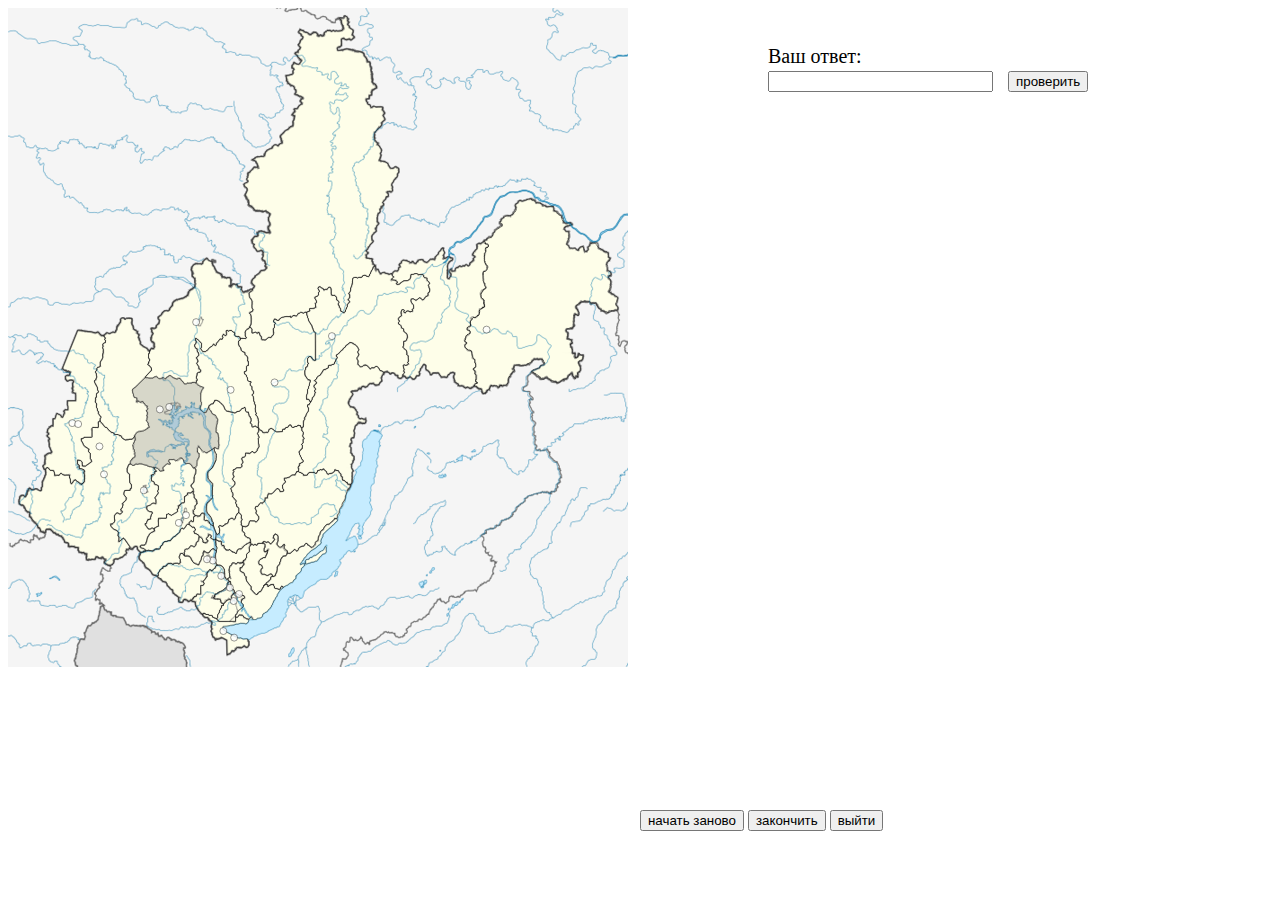
<file: public_html/play.html>
<!DOCTYPE html>
<!--
To change this license header, choose License Headers in Project Properties.
To change this template file, choose Tools | Templates
and open the template in the editor.
-->
<html>
    <head>
        <title>TODO supply a title</title>
        <meta charset="UTF-8">
        <meta name="viewport" content="width=device-width, initial-scale=1.0">
        <script src="jquery-3.2.1.min.js" type="text/javascript"></script>
        <script src="js.js" type="text/javascript"></script>
        <link href="css.css" type="text/css" rel="stylesheet">
    </head>
    <body>
        
        <div><object data="Irkutsk_Oblast1.svg" type="image/svg+xml" id="imap"></object>
            <div class="answer">Ваш ответ:<br/><input id="ans" type="text" size="25"/>
                <button id="check">проверить</button>
                <div id="answer1"></div>
                <div id="answer2"></div>
            </div>
            <div id="result"></div>
            <div id="help"></div>
            <div class="buttons">
                <button id="replay">начать заново</button>
                <button id="end">закончить</button>
                <button id="menu">выйти</button>
            </div>
        </div>
         
    </body>
</html>
</file>
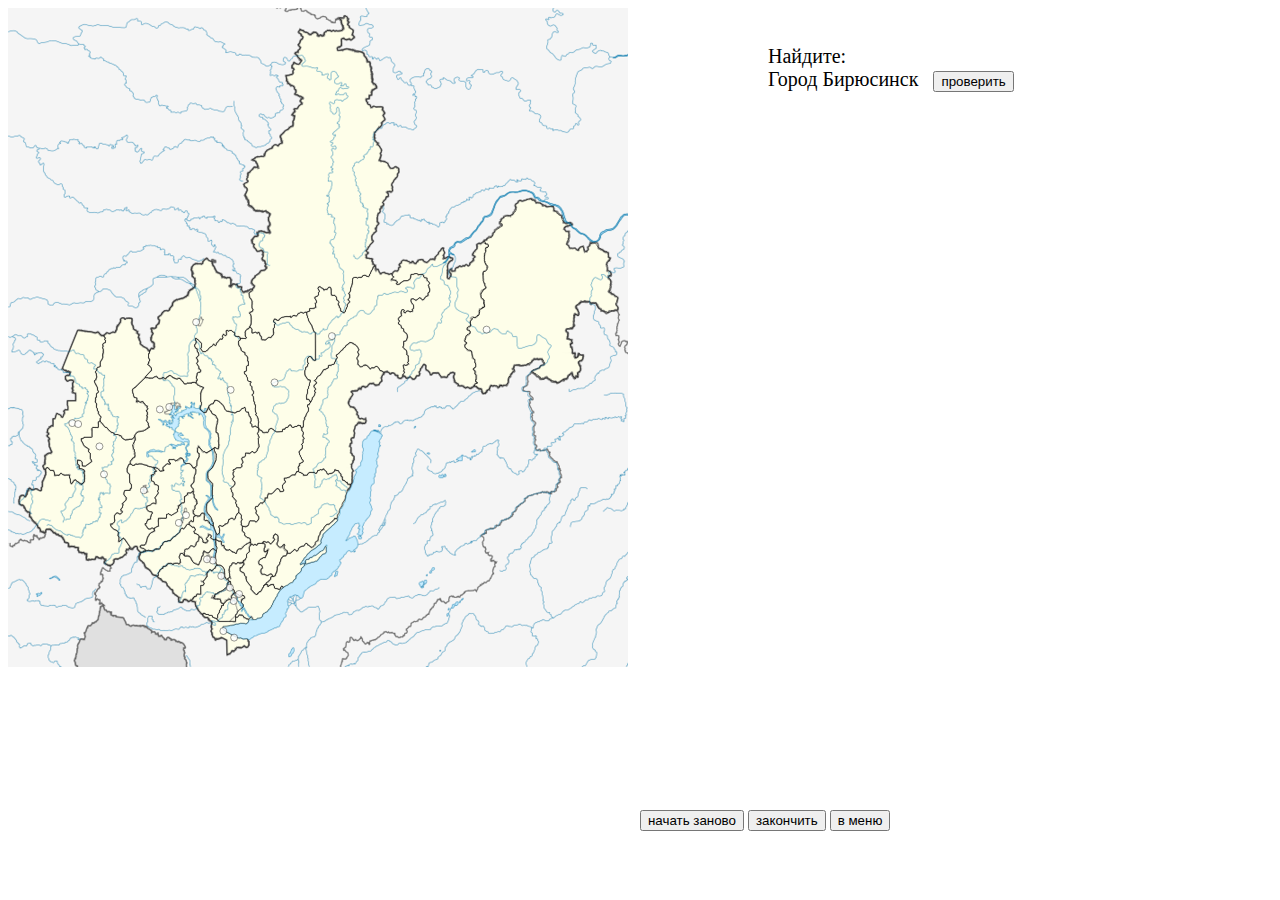
<file: public_html/play2.html>
<!DOCTYPE html>
<!--
To change this license header, choose License Headers in Project Properties.
To change this template file, choose Tools | Templates
and open the template in the editor.
-->
<html>
    <head>
        <title>Режим 2</title>
        <meta charset="UTF-8">
        <meta name="viewport" content="width=device-width, initial-scale=1.0">
        <script src="jquery-3.2.1.min.js" type="text/javascript"></script>
        <script src="play2.js" type="text/javascript"></script>
        <link href="css.css" type="text/css" rel="stylesheet">
    </head>
    <body>
            <div><object data="Irkutsk_Oblast1.svg" type="image/svg+xml" id="imap"></object>
            <div class="answer">Найдите:<br/><span id="randomObject"></span>
                <button id="check">проверить</button>
                <div id="answer1"></div>
                <div id="answer2"></div>
            </div>
            <div id="result"></div>
            <div id="help"></div>
            <div class="buttons">
                <button id="replay">начать заново</button>
                <button id="end">закончить</button>
                <button id="menu">в меню</button>
            </div>
        </div>
    </body>
</html>
</file>
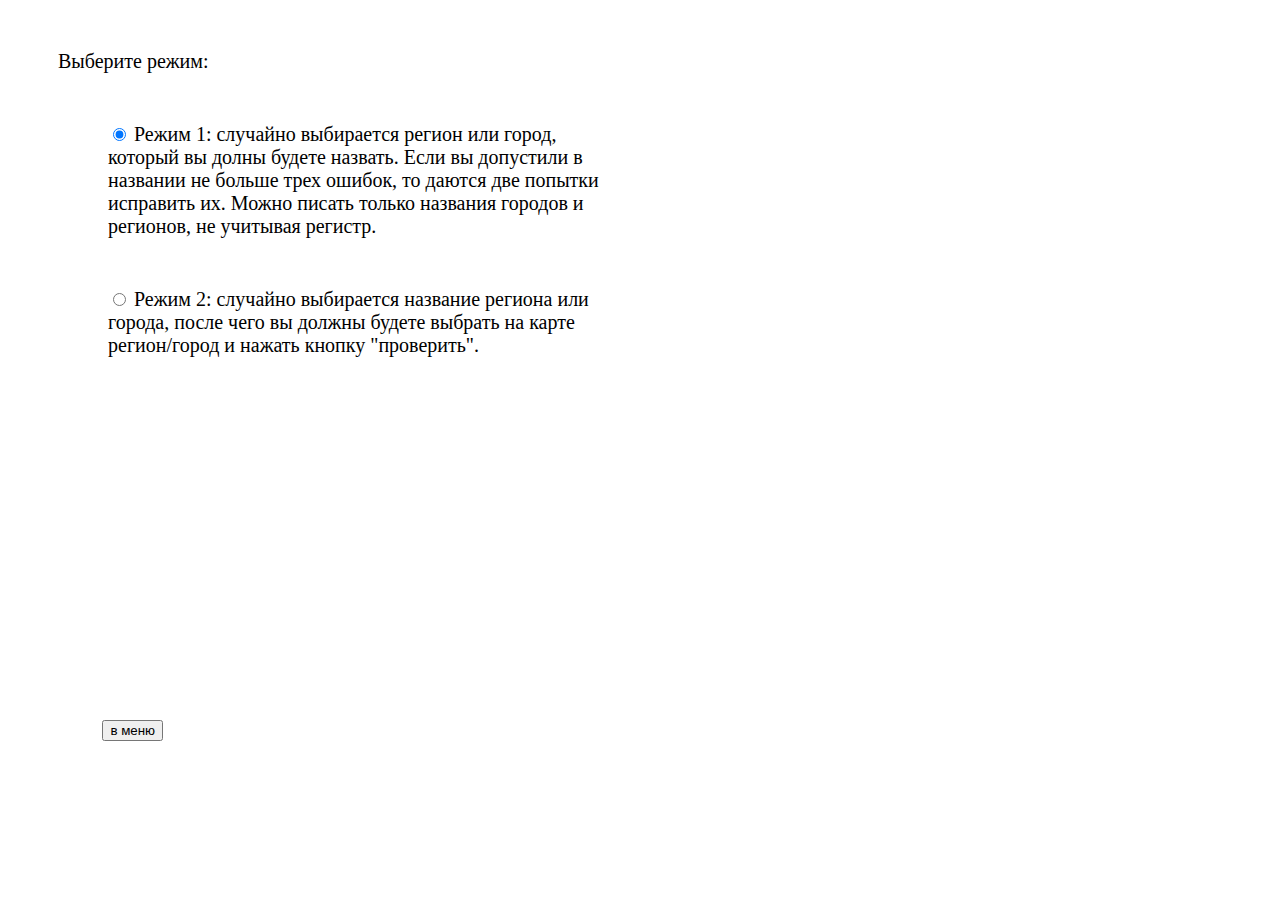
<file: public_html/regime.html>
<!DOCTYPE html>
<!--
To change this license header, choose License Headers in Project Properties.
To change this template file, choose Tools | Templates
and open the template in the editor.
-->
<html>
    <head>
        <title>Выбор режима</title>
        <meta charset="UTF-8">
        <meta name="viewport" content="width=device-width, initial-scale=1.0">
        <link href="regime.css" type="text/css" rel="stylesheet">
        <script src="jquery-3.2.1.min.js" type="text/javascript"></script>
        <script src="regime.js" type="text/javascript"></script>
    </head>
    <body>
        <div>Выберите режим:
        <div><label><input id="regime1" class="input" type="radio" name="cc" value="regime1"/> Режим 1: случайно выбирается регион или город, который вы долны будете назвать. Если вы допустили в названии не больше трех ошибок, то даются две попытки исправить их. Можно писать только названия городов и регионов, не учитывая регистр.</label></div>
        <div><label><input id="regime2" class="input" type="radio" name="cc" value="regime2"/> Режим 2: случайно выбирается название региона или города, после чего вы должны будете выбрать на карте регион/город и нажать кнопку "проверить".</label></div>
        </div>
        <button id="menu">в меню</button>
    </body>
</html>
</file>
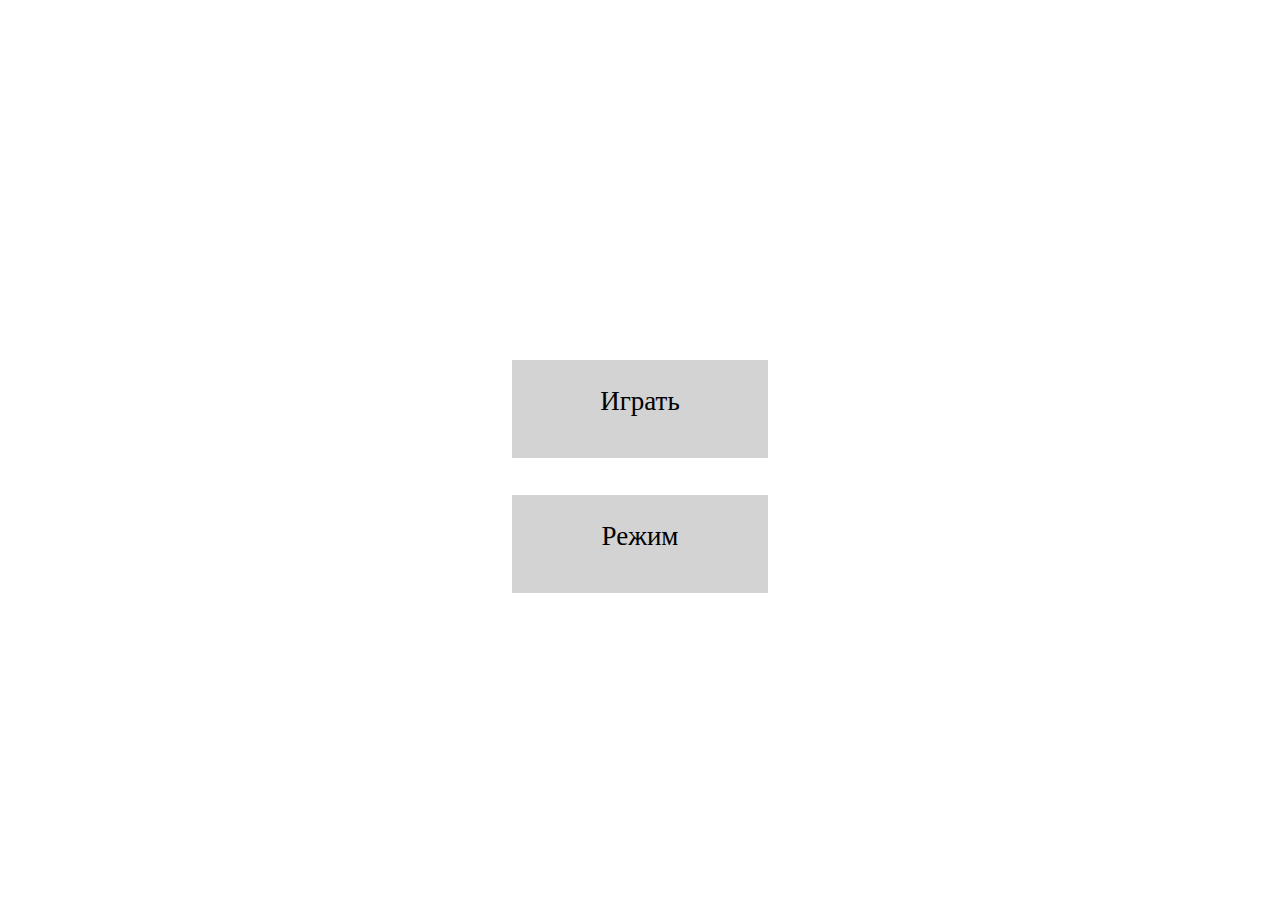
<file: public_html/start.html>
<!DOCTYPE html>
<!--
To change this license header, choose License Headers in Project Properties.
To change this template file, choose Tools | Templates
and open the template in the editor.
-->
<html>
    <head>
        <title>Игра в географию</title>
        <meta charset="UTF-8">
        <meta name="viewport" content="width=device-width, initial-scale=1.0">
        <link href="start.css" type="text/css" rel="stylesheet">
        <script src="jquery-3.2.1.min.js" type="text/javascript"></script>
        <script src="start.js" type="text/javascript"></script>
        
    </head>
    <body>
        <div id = "play">Играть</div>
        <div id = "regime">Режим</div>
    </body>
</html>
</file>
<file: public_html/css.css>
/*
To change this license header, choose License Headers in Project Properties.
To change this template file, choose Tools | Templates
and open the template in the editor.
*/
/* 
    Created on : 23.05.2018, 20:32:44
    Author     : user
*/
.answer{
    position: absolute;
    top: 5%;
    left: 60%;
    width: 30%;
    font-size: 20px;
}
#check{
    margin-left: 10px;
}
#answer1{
    margin-top: 20px;
}
.buttons{
    position: absolute;
    top: 90%;
    left: 50%;
}
#result{
    position: absolute;
    top: 40%;
    left: 60%;
    width: 28%;
    font-size: 20px;
}
#help {
    position:absolute; top:0; left:0;  
    background: white; opacity:1;
}
</file>
<file: public_html/regime.css>
/*
To change this license header, choose License Headers in Project Properties.
To change this template file, choose Tools | Templates
and open the template in the editor.
*/
/* 
    Created on : 30.05.2018, 21:21:54
    Author     : user
*/

body{
    font-size: 20px;
    width: 55%;
}
div{
    margin: 50px;
}
#menu{
    position: absolute;
    top: 80%;
    left: 8%;
}
</file>
<file: public_html/start.css>
/*
To change this license header, choose License Headers in Project Properties.
To change this template file, choose Tools | Templates
and open the template in the editor.
*/
/* 
    Created on : 27.05.2018, 16:14:16
    Author     : user
*/

div{
    cursor: pointer;
    position: absolute;  
    background: lightgray;
    width: 20%;
    height: 8%;
    text-align: center;
    left: 40%;
    padding-top: 2%;
    font-size: 3vh;}
#play
{
    top: 40%;
}
#regime
{
    top: 55%;
}
</file>
